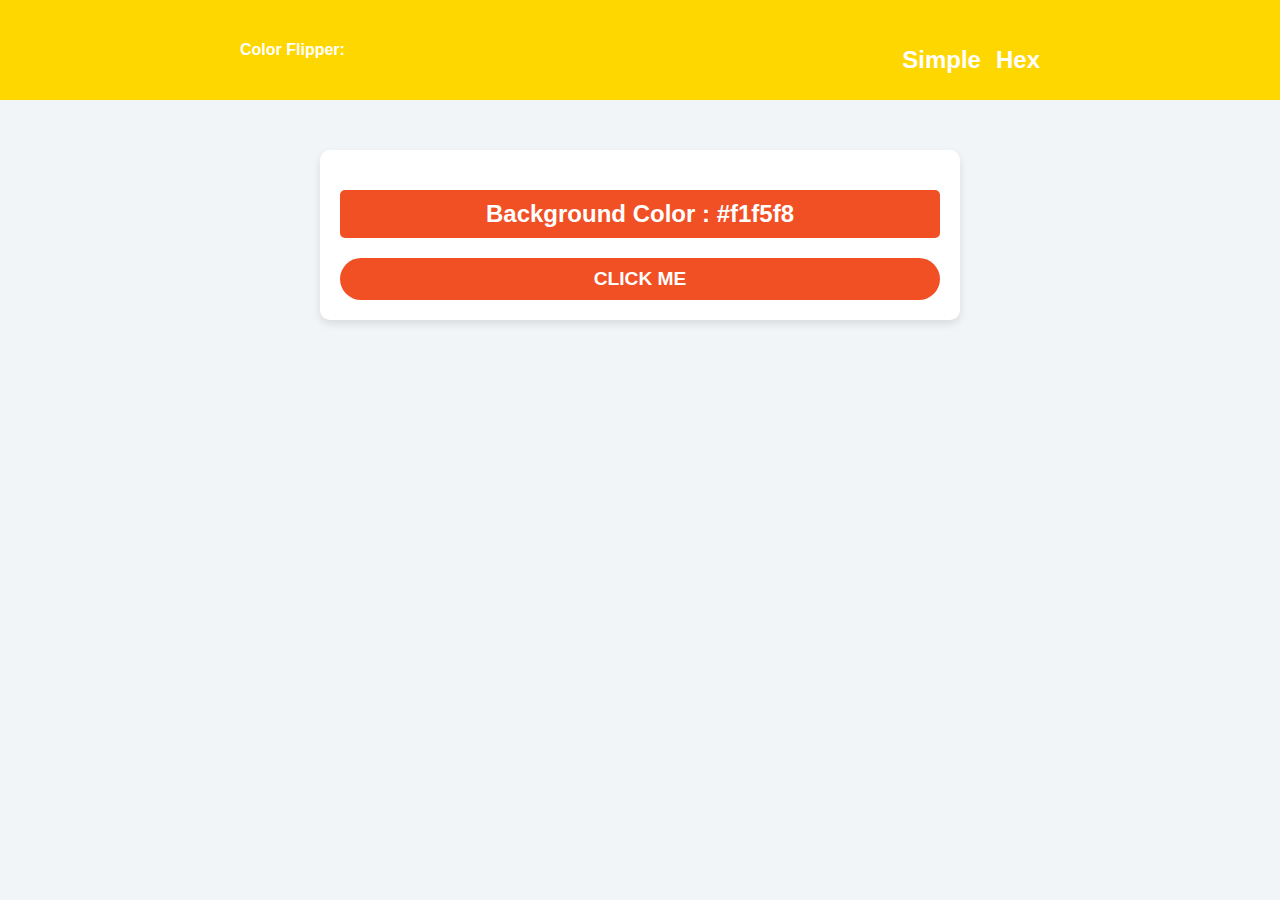
<file: index.html>
<!DOCTYPE html>
<html lang="en">

<head>
    <meta charset="UTF-8">
    <meta name="viewport" content="width=device-width, initial-scale=1.0">
    <title>color-flipper</title>
    <link rel="stylesheet" href="./style.css">
    <link href="https://cdn.jsdelivr.net/npm/bootstrap@5.0.2/dist/css/bootstrap.min.css" rel="stylesheet"
        integrity="sha384-EVSTQN3/azprG1Anm3QDgpJLIm9Nao0Yz1ztcQTwFspd3yD65VohhpuuCOmLASjC" crossorigin="anonymous">
</head>

<body>

    <nav class="navbar">
        <div class="nav-center">
            <h4>Color Flipper:</h4>
            <ul class="nav-links">
                <li><a href="./index.html">Simple</a></li>
                <li><a href="./hex.html">Hex</a></li>
            </ul>
        </div>
    </nav>

    <main>
        <div class="container">
            <h2 class="bg">Background Color : <span class="color">#f1f5f8</span></h2>
            <div class="btn btn-hero" id="btn">CLICK ME</div>
        </div>
    </main>

    <script src="./app.js"></script>
    <script src="https://cdn.jsdelivr.net/npm/@popperjs/core@2.9.2/dist/umd/popper.min.js" integrity="sha384-IQsoLXl5PILFhosVNubq5LC7Qb9DXgDA9i+tQ8Zj3iwWAwPtgFTxbJ8NT4GN1R8p" crossorigin="anonymous"></script>
    <script src="https://cdn.jsdelivr.net/npm/bootstrap@5.0.2/dist/js/bootstrap.min.js" integrity="sha384-cVKIPhGWiC2Al4u+LWgxfKTRIcfu0JTxR+EQDz/bgldoEyl4H0zUF0QKbrJ0EcQF" crossorigin="anonymous"></script>
</body>

</html>
</file>
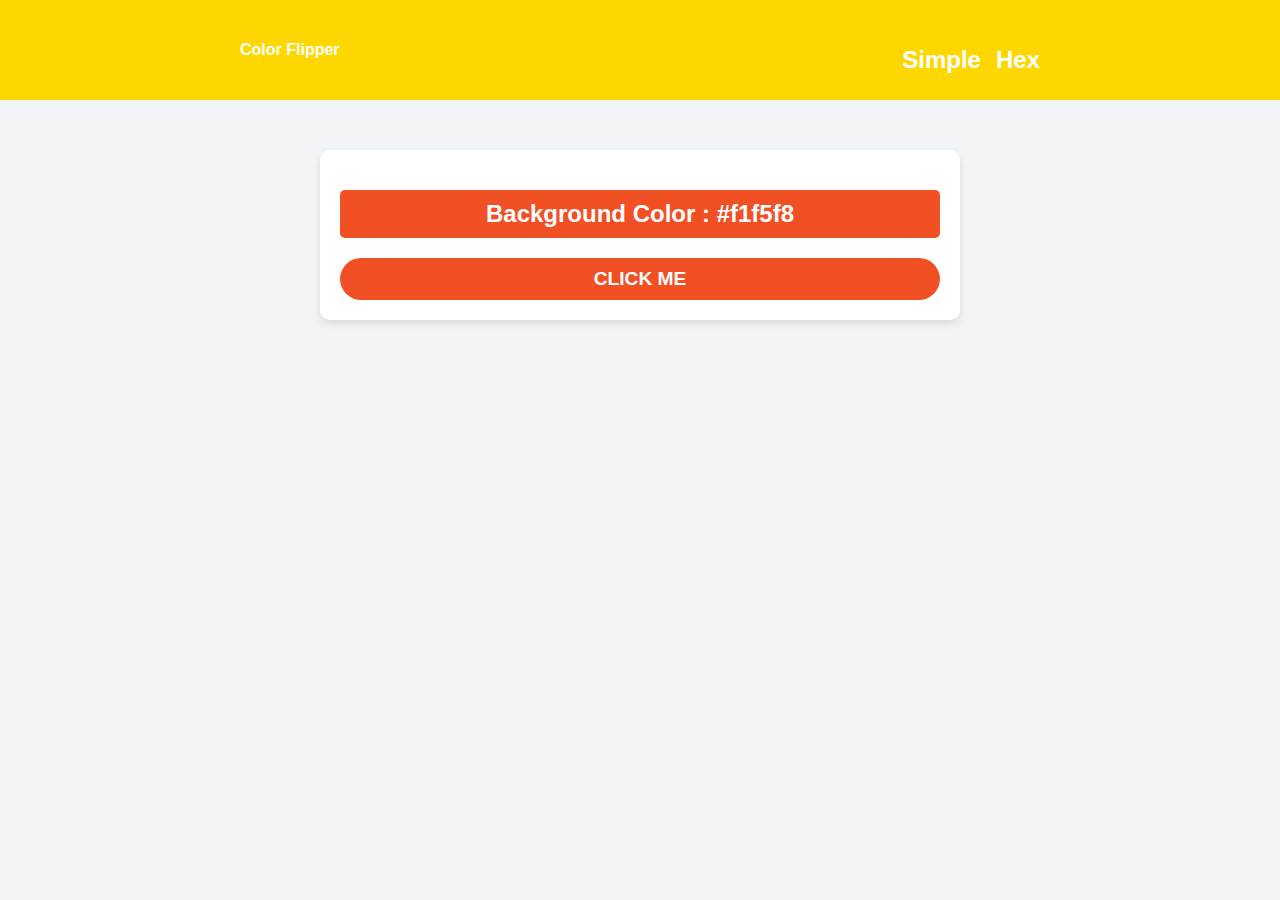
<file: hex.html>
<!DOCTYPE html>
<html lang="en">

<head>
    <meta charset="UTF-8">
    <meta name="viewport" content="width=device-width, initial-scale=1.0">
    <title>color-flipper</title>
    <link rel="stylesheet" href="./style.css">
    <link href="https://cdn.jsdelivr.net/npm/bootstrap@5.0.2/dist/css/bootstrap.min.css" rel="stylesheet"
        integrity="sha384-EVSTQN3/azprG1Anm3QDgpJLIm9Nao0Yz1ztcQTwFspd3yD65VohhpuuCOmLASjC" crossorigin="anonymous">
</head>

<body>

    <nav class="navbar">
        <div class="nav-center">
            <h4>Color Flipper</h4>
            <ul class="nav-links">
                <li><a href="./index.html">Simple</a></li>
                <li><a href="./hex.html">Hex</a></li>
            </ul>
        </div>
    </nav>

    <main>
        <div class="container">
            <h2 class="bg">Background Color : <span class="color">#f1f5f8</span></h2>
            <div class="btn btn-hero" id="btn">CLICK ME</div>
        </div>
    </main>

    <script src="./hex.js"></script>
    <script src="https://cdn.jsdelivr.net/npm/@popperjs/core@2.9.2/dist/umd/popper.min.js" integrity="sha384-IQsoLXl5PILFhosVNubq5LC7Qb9DXgDA9i+tQ8Zj3iwWAwPtgFTxbJ8NT4GN1R8p" crossorigin="anonymous"></script>
    <script src="https://cdn.jsdelivr.net/npm/bootstrap@5.0.2/dist/js/bootstrap.min.js" integrity="sha384-cVKIPhGWiC2Al4u+LWgxfKTRIcfu0JTxR+EQDz/bgldoEyl4H0zUF0QKbrJ0EcQF" crossorigin="anonymous"></script>
</body>

</html>
</file>
<file: style.css>
/* General body styling */
body {
    font-family: Arial, sans-serif;
    background-color: #f1f5f8;
    color: #333;
    margin: 0;
    padding: 0;
}

/* Navbar styling */
.navbar {
    background-color:gold;
    padding: 10px 20px;
    color: white;
}

.nav-center {
    display: flex;
    justify-content: space-between;
    align-items: center;
    max-width: 800px;
    margin: 0 auto;
}

.nav-links {
    display: flex;
    gap: 15px;
}

.nav-links a {
    color: white;
    text-decoration: none;
    font-weight: bold;
    transition: color 0.3s ease;
}
li{
    list-style: none;
    margin-top: 20px;
    font-size: 1.5em;
    font-weight: bolder;
}

.nav-links a:hover {
    color: #f15025;
}

/* Main content styling */
.container {
    max-width: 600px;
    margin: 50px auto;
    padding: 20px;
    text-align: center;
    background-color: white;
    border-radius: 10px;
    box-shadow: 0 4px 8px rgba(0, 0, 0, 0.1);
}

.bg {
    background-color: #f15025;
    color: white;
    padding: 10px;
    border-radius: 5px;
    margin-bottom: 20px;
}

.color {
    font-weight: bold;
    font-size: 1.5rem;
}

#btn {
    padding: 10px 20px;
    font-size: 1.2rem;
    border-radius: 50px;
    border: none;
    background-color: #f15025;
    color: white;
    font-weight: bold;
    cursor: pointer;
    transition: background-color 0.3s ease;
}

#btn:hover {
    background-color: #333;
}

/* Responsive styling */
@media (max-width: 768px) {
    .nav-center {
        flex-direction: column;
        text-align: center;
    }

    .color {
        font-size: 1.2rem;
    }

    #btn {
        width: 100%;
        padding: 15px;
    }
}
</file>
